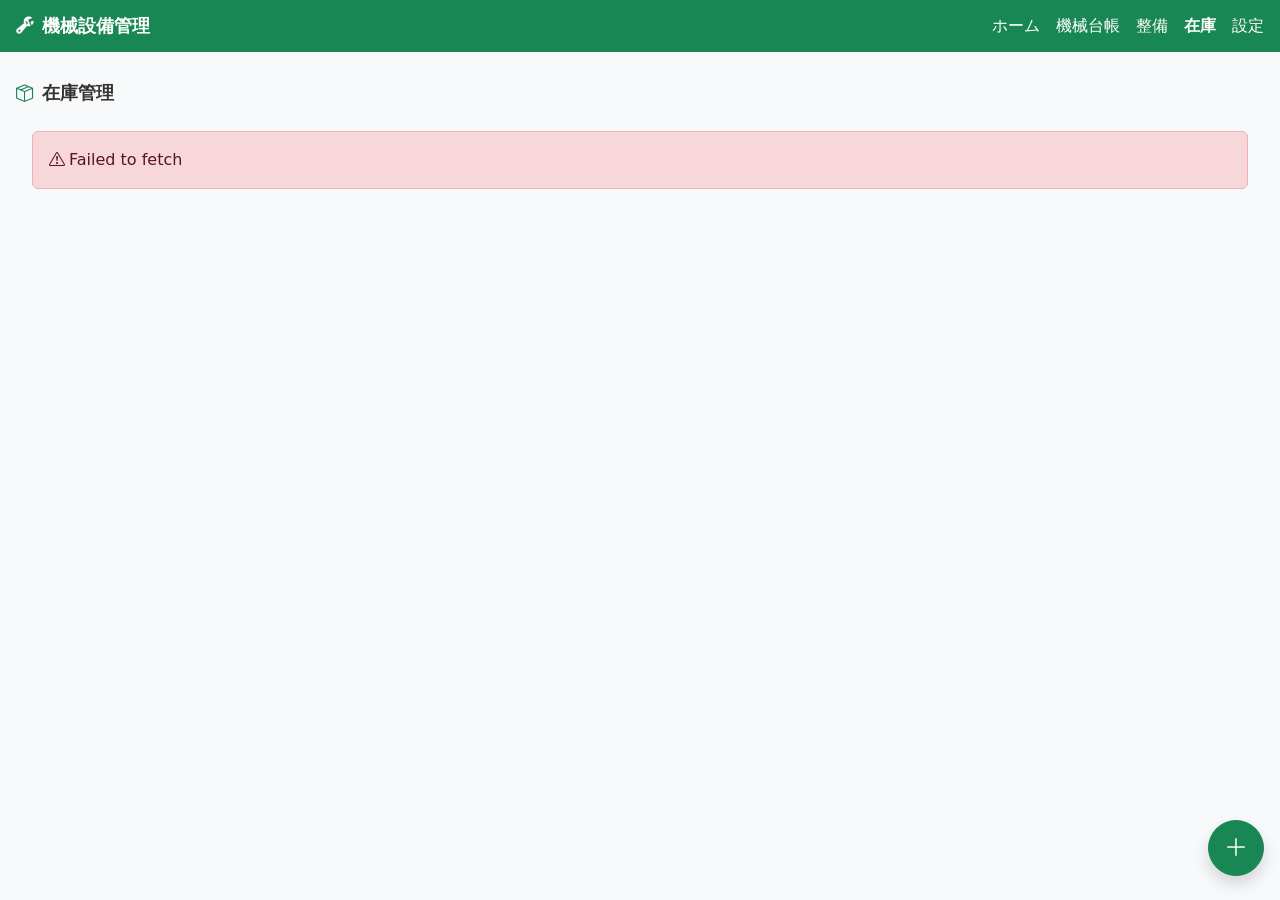
<file: inventory.html>
<!DOCTYPE html>
<html lang="ja">
<head>
<meta charset="UTF-8">
<meta name="viewport" content="width=device-width, initial-scale=1.0, maximum-scale=1.0, viewport-fit=cover">
<title>在庫管理 - 機械設備管理</title>
<link rel="stylesheet" href="https://cdn.jsdelivr.net/npm/bootstrap@5.3.3/dist/css/bootstrap.min.css">
<link rel="stylesheet" href="https://cdn.jsdelivr.net/npm/bootstrap-icons@1.11.3/font/bootstrap-icons.min.css">
<link rel="stylesheet" href="css/style.css">
</head>
<body>

<nav class="navbar navbar-dark bg-success px-3">
  <span class="navbar-brand"><i class="bi bi-wrench-adjustable me-2"></i>機械設備管理</span>
  <div class="d-none d-md-flex gap-3">
    <a href="index.html"      class="nav-link text-white">ホーム</a>
    <a href="equipment.html"  class="nav-link text-white">機械台帳</a>
    <a href="maintenance.html"class="nav-link text-white">整備</a>
    <a href="inventory.html"  class="nav-link text-white fw-bold">在庫</a>
    <a href="settings.html"   class="nav-link text-white">設定</a>
  </div>
</nav>

<div class="container-fluid px-3 pt-3">
  <div class="page-title"><i class="bi bi-box-seam me-2 text-success"></i>在庫管理</div>
  <div id="content">
    <div class="text-center py-5 text-muted">
      <div class="spinner-border spinner-border-sm me-2"></div>読み込み中...
    </div>
  </div>
</div>

<button class="btn btn-success btn-fab shadow" onclick="openForm()"><i class="bi bi-plus-lg"></i></button>

<nav class="bottom-nav d-md-none">
  <a href="index.html" class="nav-item"><i class="bi bi-house-fill"></i>ホーム</a>
  <a href="equipment.html" class="nav-item"><i class="bi bi-truck"></i>機械</a>
  <a href="maintenance.html" class="nav-item">
    <i class="bi bi-tools"></i>整備
    <span id="overdueBadge" class="badge rounded-pill bg-danger" style="display:none"></span>
  </a>
  <a href="inventory.html" class="nav-item active">
    <i class="bi bi-box-seam"></i>在庫
    <span id="lowstockBadge" class="badge rounded-pill bg-warning" style="display:none"></span>
  </a>
  <a href="menu.html" class="nav-item"><i class="bi bi-grid"></i>メニュー</a>
</nav>

<!-- 在庫フォームモーダル -->
<div class="modal fade" id="formModal" tabindex="-1">
  <div class="modal-dialog modal-dialog-scrollable">
    <div class="modal-content">
      <div class="modal-header bg-success text-white">
        <h6 class="modal-title" id="formTitle">在庫品を登録</h6>
        <button type="button" class="btn-close btn-close-white" data-bs-dismiss="modal"></button>
      </div>
      <div class="modal-body">
        <form>
          <input type="hidden" id="invId">
          <div class="mb-3">
            <label class="form-label fw-bold">品名 <span class="text-danger">*</span></label>
            <input type="text" class="form-control" id="invName" required>
          </div>
          <div class="row g-2 mb-3">
            <div class="col-6">
              <label class="form-label">カテゴリ</label>
              <select class="form-select" id="invCategory">
                <option value="">選択してください</option>
                <option>オイル・液体</option>
                <option>フィルター</option>
                <option>ベルト・チェーン</option>
                <option>タイヤ・チューブ</option>
                <option>バッテリー</option>
                <option>グリス・潤滑剤</option>
                <option>工具・部品</option>
                <option>消耗品</option>
                <option>その他</option>
              </select>
            </div>
            <div class="col-6">
              <label class="form-label">品番</label>
              <input type="text" class="form-control" id="invPartNumber">
            </div>
          </div>
          <div class="mb-3">
            <label class="form-label">対応機械</label>
            <input type="text" class="form-control" id="invCompatible" placeholder="例: トラクターA, コンバインB">
          </div>
          <div class="row g-2 mb-3">
            <div class="col-4">
              <label class="form-label">単位</label>
              <select class="form-select" id="invUnit">
                <option value="">-</option>
                <option>個</option>
                <option>本</option>
                <option>L</option>
                <option>ml</option>
                <option>kg</option>
                <option>g</option>
                <option>袋</option>
              </select>
            </div>
            <div class="col-4">
              <label class="form-label">現在庫</label>
              <input type="number" class="form-control" id="invCurrentStock" min="0" step="0.1">
            </div>
            <div class="col-4">
              <label class="form-label">最低在庫</label>
              <input type="number" class="form-control" id="invMinStock" min="0" step="0.1">
            </div>
          </div>
          <div class="row g-2 mb-3">
            <div class="col-6">
              <label class="form-label">単価(円)</label>
              <input type="number" class="form-control" id="invUnitPrice" min="0">
            </div>
            <div class="col-6">
              <label class="form-label">仕入先</label>
              <input type="text" class="form-control" id="invSupplier">
            </div>
          </div>
          <div class="mb-3">
            <label class="form-label">メモ</label>
            <textarea class="form-control" id="invNotes" rows="2"></textarea>
          </div>
        </form>
      </div>
      <div class="modal-footer">
        <button class="btn btn-outline-secondary" data-bs-dismiss="modal">キャンセル</button>
        <button class="btn btn-success px-4" onclick="saveInventory()">
          <i class="bi bi-check-lg me-1"></i>保存
        </button>
      </div>
    </div>
  </div>
</div>

<!-- 詳細モーダル -->
<div class="modal fade" id="detailModal" tabindex="-1">
  <div class="modal-dialog modal-dialog-scrollable">
    <div class="modal-content">
      <div class="modal-header bg-success text-white">
        <h6 class="modal-title" id="detailTitle">在庫詳細</h6>
        <button type="button" class="btn-close btn-close-white" data-bs-dismiss="modal"></button>
      </div>
      <div class="modal-body" id="detailBody"></div>
      <div class="modal-footer">
        <button class="btn btn-outline-danger btn-sm" id="detailDeleteBtn">削除</button>
        <button class="btn btn-outline-secondary btn-sm" data-bs-dismiss="modal">閉じる</button>
        <button class="btn btn-success btn-sm" id="detailEditBtn">編集</button>
      </div>
    </div>
  </div>
</div>

<!-- 入出庫モーダル -->
<div class="modal fade" id="transModal" tabindex="-1">
  <div class="modal-dialog modal-dialog-centered">
    <div class="modal-content">
      <div class="modal-header" id="transHeader">
        <h6 class="modal-title" id="transTitle"></h6>
        <button type="button" class="btn-close" data-bs-dismiss="modal"></button>
      </div>
      <div class="modal-body">
        <input type="hidden" id="transId">
        <input type="hidden" id="transType">
        <div class="mb-3">
          <label class="form-label fw-bold">数量</label>
          <input type="number" class="form-control" id="transQty" min="0.1" step="0.1">
        </div>
        <div class="mb-3">
          <label class="form-label">理由・メモ</label>
          <input type="text" class="form-control" id="transReason">
        </div>
      </div>
      <div class="modal-footer">
        <button class="btn btn-outline-secondary" data-bs-dismiss="modal">キャンセル</button>
        <button class="btn btn-success px-4" onclick="doTransaction()">
          <i class="bi bi-check-lg me-1"></i>実行
        </button>
      </div>
    </div>
  </div>
</div>

<!-- 確認ダイアログ -->
<div class="modal fade" id="confirmModal" tabindex="-1">
  <div class="modal-dialog modal-dialog-centered">
    <div class="modal-content">
      <div class="modal-body py-4 text-center" id="confirmMsg"></div>
      <div class="modal-footer border-0 justify-content-center gap-2">
        <button class="btn btn-outline-secondary px-4" data-bs-dismiss="modal">キャンセル</button>
        <button class="btn btn-danger px-4" id="confirmOkBtn">削除する</button>
      </div>
    </div>
  </div>
</div>

<!-- トースト -->
<div class="position-fixed bottom-0 end-0 p-3" style="z-index:1100">
  <div id="toast" class="toast align-items-center text-bg-success border-0">
    <div class="d-flex">
      <div class="toast-body" id="toastBody"></div>
      <button type="button" class="btn-close btn-close-white me-2 m-auto" data-bs-dismiss="toast"></button>
    </div>
  </div>
</div>

<script src="https://cdn.jsdelivr.net/npm/bootstrap@5.3.3/dist/js/bootstrap.bundle.min.js"></script>
<script src="js/config.js"></script>
<script src="js/api.js"></script>
<script src="js/app.js"></script>
<script>
async function loadPage() {
  const content = document.getElementById('content');
  showLoading(content);
  try {
    const list = await API.getInventory();
    if (list.length === 0) {
      content.innerHTML = `<div class="empty-state"><i class="bi bi-box-seam"></i>在庫品がありません</div>`;
      return;
    }
    content.innerHTML = list.map(item => {
      const isLow = Number(item.minimum_stock) > 0 && Number(item.current_stock) <= Number(item.minimum_stock);
      return `
        <div class="list-item">
          <div class="d-flex justify-content-between align-items-start">
            <div onclick="openDetail('${escHtml(item.id)}')" style="cursor:pointer;flex:1">
              <div class="title">${isLow ? '<span class="badge bg-danger me-1">不足</span>' : ''}${escHtml(item.name)}</div>
              <div class="sub">${escHtml(item.category || '')}${item.part_number ? ' / ' + escHtml(item.part_number) : ''}</div>
            </div>
            <div class="text-end">
              <div class="${isLow ? 'stock-low' : 'stock-ok'} fw-bold">${fmtNum(item.current_stock, 1)} ${escHtml(item.unit || '')}</div>
              ${item.minimum_stock ? `<small class="text-muted">最低: ${fmtNum(item.minimum_stock, 1)}</small>` : ''}
            </div>
          </div>
          <div class="d-flex gap-2 mt-2">
            <button class="btn btn-sm btn-outline-success flex-fill" onclick="openTransaction('${escHtml(item.id)}', 'in', '${escHtml(item.name)}')">
              <i class="bi bi-plus me-1"></i>入庫
            </button>
            <button class="btn btn-sm btn-outline-warning flex-fill" onclick="openTransaction('${escHtml(item.id)}', 'out', '${escHtml(item.name)}')">
              <i class="bi bi-dash me-1"></i>出庫
            </button>
          </div>
        </div>`;
    }).join('');
  } catch(e) { showError(content, e.message); }
}

async function openDetail(id) {
  const modal = bootstrap.Modal.getOrCreateInstance(document.getElementById('detailModal'));
  document.getElementById('detailBody').innerHTML = '<div class="text-center py-4"><div class="spinner-border spinner-border-sm"></div></div>';
  modal.show();
  try {
    const item = await API.getInventoryById(id);
    document.getElementById('detailTitle').textContent = item.name;
    document.getElementById('detailEditBtn').onclick = () => { modal.hide(); openForm(item); };
    document.getElementById('detailDeleteBtn').onclick = async () => {
      modal.hide();
      if (await confirmDialog(`「${item.name}」を削除しますか？`)) {
        await API.deleteInventory(id);
        showToast('削除しました');
        loadPage();
        updateNavBadges();
      }
    };
    const transRows = item.transactions && item.transactions.length > 0 ?
      item.transactions.map(t => `
        <tr>
          <td>${escHtml(t.transaction_date)}</td>
          <td><span class="badge ${t.type === 'in' ? 'bg-success' : 'bg-warning text-dark'}">${t.type === 'in' ? '入庫' : '出庫'}</span></td>
          <td class="text-end">${fmtNum(t.quantity, 1)}</td>
          <td class="small text-muted">${escHtml(t.reason || '')}</td>
        </tr>`).join('') :
      '<tr><td colspan="4" class="text-center text-muted">履歴なし</td></tr>';

    document.getElementById('detailBody').innerHTML = `
      <table class="table table-sm table-borderless mb-3">
        <tr><th class="text-muted small" width="40%">カテゴリ</th><td>${escHtml(item.category || '-')}</td></tr>
        <tr><th class="text-muted small">品番</th><td>${escHtml(item.part_number || '-')}</td></tr>
        <tr><th class="text-muted small">対応機械</th><td>${escHtml(item.compatible_machines || '-')}</td></tr>
        <tr><th class="text-muted small">現在庫</th><td class="fw-bold">${fmtNum(item.current_stock, 1)} ${escHtml(item.unit || '')}</td></tr>
        <tr><th class="text-muted small">最低在庫</th><td>${fmtNum(item.minimum_stock, 1)} ${escHtml(item.unit || '')}</td></tr>
        <tr><th class="text-muted small">単価</th><td>${item.unit_price ? '¥' + fmtNum(item.unit_price) : '-'}</td></tr>
        <tr><th class="text-muted small">仕入先</th><td>${escHtml(item.supplier || '-')}</td></tr>
      </table>
      <div class="section-header"><h6><i class="bi bi-clock-history me-1"></i>入出庫履歴</h6></div>
      <div class="table-responsive">
        <table class="table table-sm">
          <thead><tr><th>日付</th><th>種別</th><th class="text-end">数量</th><th>理由</th></tr></thead>
          <tbody>${transRows}</tbody>
        </table>
      </div>`;
  } catch(e) {
    document.getElementById('detailBody').innerHTML = `<div class="alert alert-danger">${escHtml(e.message)}</div>`;
  }
}

function openForm(item = null) {
  document.getElementById('formTitle').textContent = item ? '在庫品を編集' : '在庫品を登録';
  document.getElementById('invId').value           = item ? item.id : '';
  document.getElementById('invName').value         = item ? item.name : '';
  document.getElementById('invCategory').value     = item ? item.category : '';
  document.getElementById('invPartNumber').value   = item ? item.part_number : '';
  document.getElementById('invCompatible').value   = item ? item.compatible_machines : '';
  document.getElementById('invUnit').value         = item ? item.unit : '';
  document.getElementById('invCurrentStock').value = item ? item.current_stock : '';
  document.getElementById('invMinStock').value     = item ? item.minimum_stock : '';
  document.getElementById('invUnitPrice').value    = item ? item.unit_price : '';
  document.getElementById('invSupplier').value     = item ? item.supplier : '';
  document.getElementById('invNotes').value        = item ? item.notes : '';
  bootstrap.Modal.getOrCreateInstance(document.getElementById('formModal')).show();
}

async function saveInventory() {
  const name = document.getElementById('invName').value.trim();
  if (!name) { alert('品名を入力してください'); return; }
  try {
    await API.saveInventory({
      id:              document.getElementById('invId').value,
      name,
      category:        document.getElementById('invCategory').value,
      part_number:     document.getElementById('invPartNumber').value,
      compatible_machines: document.getElementById('invCompatible').value,
      unit:            document.getElementById('invUnit').value,
      current_stock:   document.getElementById('invCurrentStock').value,
      minimum_stock:   document.getElementById('invMinStock').value,
      unit_price:      document.getElementById('invUnitPrice').value,
      supplier:        document.getElementById('invSupplier').value,
      notes:           document.getElementById('invNotes').value,
    });
    bootstrap.Modal.getOrCreateInstance(document.getElementById('formModal')).hide();
    showToast('保存しました');
    loadPage();
    updateNavBadges();
  } catch(e) { alert('保存エラー: ' + e.message); }
}

function openTransaction(id, type, name) {
  document.getElementById('transId').value = id;
  document.getElementById('transType').value = type;
  document.getElementById('transTitle').textContent = (type === 'in' ? '入庫' : '出庫') + ': ' + name;
  document.getElementById('transHeader').className = 'modal-header ' + (type === 'in' ? 'bg-success text-white' : 'bg-warning');
  document.getElementById('transQty').value = '';
  document.getElementById('transReason').value = '';
  bootstrap.Modal.getOrCreateInstance(document.getElementById('transModal')).show();
}

async function doTransaction() {
  const id = document.getElementById('transId').value;
  const type = document.getElementById('transType').value;
  const qty = document.getElementById('transQty').value;
  const reason = document.getElementById('transReason').value;
  if (!qty || Number(qty) <= 0) { alert('数量を入力してください'); return; }
  try {
    if (type === 'in') await API.inventoryIn(id, qty, reason);
    else await API.inventoryOut(id, qty, reason);
    bootstrap.Modal.getOrCreateInstance(document.getElementById('transModal')).hide();
    showToast(type === 'in' ? '入庫しました' : '出庫しました');
    loadPage();
    updateNavBadges();
  } catch(e) { alert(e.message); }
}

loadPage();
</script>
</body>
</html>
</file>
<file: css/style.css>
/* ============================================================
   機械設備管理 カスタムスタイル
   ============================================================ */

:root {
  --primary: #198754;
  --bottom-nav-h: 64px;
  --safe-bottom: env(safe-area-inset-bottom, 0px);
}

body {
  padding-bottom: calc(var(--bottom-nav-h) + var(--safe-bottom));
  -webkit-text-size-adjust: 100%;
  background: #f8f9fa;
}

/* ============ トップナビ ============ */
.navbar-brand { font-weight: 700; font-size: 1.1rem; }

/* ============ 下タブバー（スマホ） ============ */
.bottom-nav {
  position: fixed;
  bottom: 0; left: 0; right: 0;
  height: calc(var(--bottom-nav-h) + var(--safe-bottom));
  background: #fff;
  border-top: 1px solid #dee2e6;
  display: flex;
  align-items: flex-start;
  z-index: 1030;
  padding-bottom: var(--safe-bottom);
}
.bottom-nav .nav-item {
  flex: 1;
  display: flex;
  flex-direction: column;
  align-items: center;
  justify-content: center;
  height: var(--bottom-nav-h);
  color: #6c757d;
  text-decoration: none;
  font-size: 0.65rem;
  position: relative;
  transition: color .15s;
}
.bottom-nav .nav-item.active,
.bottom-nav .nav-item:active { color: var(--primary); }
.bottom-nav .nav-item i { font-size: 1.4rem; margin-bottom: 2px; }
.bottom-nav .badge {
  position: absolute;
  top: 6px; right: calc(50% - 18px);
  font-size: 0.6rem;
  padding: 2px 5px;
}

@media (min-width: 768px) {
  .bottom-nav { display: none; }
  body { padding-bottom: 0; }
}

/* ============ カード ============ */
.card { border: none; box-shadow: 0 1px 4px rgba(0,0,0,.08); border-radius: 12px; }
.card-header { background: transparent; border-bottom: 1px solid #f0f0f0; font-weight: 600; }

/* ============ リストアイテム ============ */
.list-item {
  background: #fff;
  border-radius: 10px;
  padding: 12px 16px;
  margin-bottom: 8px;
  box-shadow: 0 1px 3px rgba(0,0,0,.06);
  cursor: pointer;
  transition: box-shadow .15s;
}
.list-item:hover { box-shadow: 0 2px 8px rgba(0,0,0,.12); }
.list-item .title { font-weight: 600; font-size: 0.95rem; }
.list-item .sub { font-size: 0.8rem; color: #6c757d; }

/* ============ ステータスバッジ ============ */
.badge-overdue { background: #dc3545 !important; }
.badge-soon    { background: #fd7e14 !important; }
.badge-ok      { background: #198754 !important; }

/* ============ セクションヘッダ ============ */
.section-header {
  display: flex;
  align-items: center;
  justify-content: space-between;
  padding: 8px 0 6px;
  margin-bottom: 8px;
  border-bottom: 2px solid var(--primary);
}
.section-header h6 { margin: 0; color: var(--primary); font-weight: 700; }

/* ============ フォーム ============ */
.form-control, .form-select {
  border-radius: 8px;
  border-color: #dee2e6;
}
.form-control:focus, .form-select:focus {
  border-color: var(--primary);
  box-shadow: 0 0 0 .2rem rgba(25,135,84,.2);
}

/* ============ ボタン ============ */
.btn { border-radius: 8px; }
.btn-primary { background: var(--primary); border-color: var(--primary); }
.btn-fab {
  position: fixed;
  bottom: calc(var(--bottom-nav-h) + var(--safe-bottom) + 16px);
  right: 16px;
  width: 56px; height: 56px;
  border-radius: 50%;
  box-shadow: 0 4px 12px rgba(0,0,0,.2);
  display: flex; align-items: center; justify-content: center;
  font-size: 1.5rem;
  z-index: 1020;
}
@media (min-width: 768px) {
  .btn-fab { bottom: 24px; }
}

/* ============ テーブル（PC幅以上） ============ */
.table-responsive { border-radius: 10px; overflow: hidden; }
.table { margin: 0; }
.table thead th { background: #f8f9fa; font-size: 0.82rem; white-space: nowrap; }

/* ============ ダッシュボード数値 ============ */
.stat-card { text-align: center; padding: 20px 12px; }
.stat-card .stat-num { font-size: 2.2rem; font-weight: 700; line-height: 1; }
.stat-card .stat-label { font-size: 0.78rem; color: #6c757d; margin-top: 4px; }

/* ============ ローディング ============ */
.spinner-border-sm { width: 1rem; height: 1rem; }

/* ============ ページタイトル ============ */
.page-title {
  font-size: 1.1rem;
  font-weight: 700;
  padding: 12px 0 8px;
  color: #333;
}

/* ============ 空リスト ============ */
.empty-state {
  text-align: center;
  padding: 40px 16px;
  color: #adb5bd;
}
.empty-state i { font-size: 3rem; display: block; margin-bottom: 12px; }

/* ============ アワーメーター ============ */
.hours-badge {
  background: #e8f5e9;
  color: #2e7d32;
  border-radius: 6px;
  padding: 2px 8px;
  font-size: 0.8rem;
  font-weight: 600;
}

/* ============ 在庫警告 ============ */
.stock-low { color: #dc3545; font-weight: 600; }
.stock-ok  { color: #198754; }
</file>
